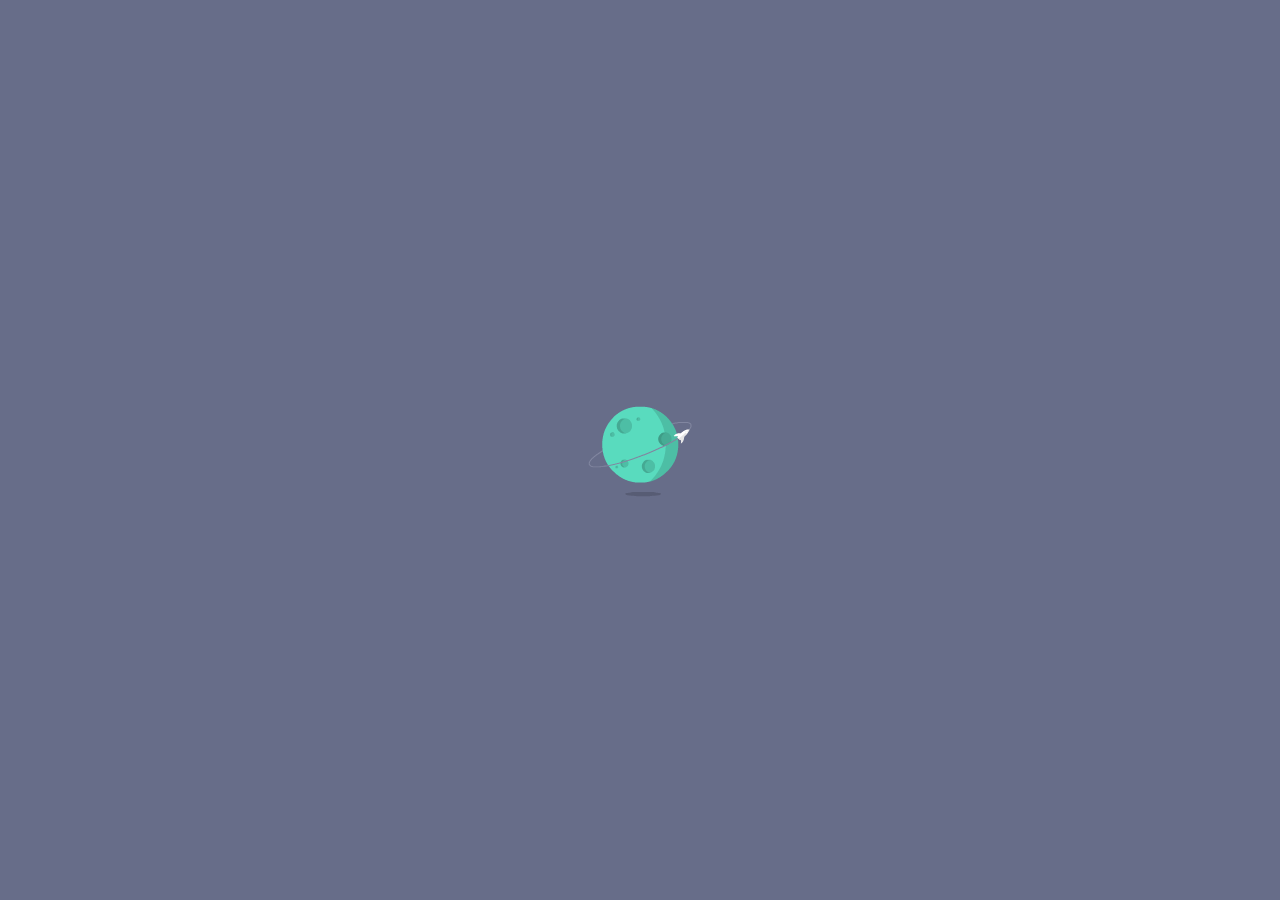
<file: index.html>
<!DOCTYPE html>
<html>

<head>
    <script async src="https://www.googletagmanager.com/gtag/js?id=UA-114566652-1"></script>
    <script>
        window.dataLayer = window.dataLayer || [];
    
            function gtag() {
                dataLayer.push(arguments);
            }
            gtag('js', new Date());
    
            gtag('config', 'UA-114566652-1');
        </script>
    <meta charset="utf-8" />
    <title>Christopher De Castro</title>
    <link rel="stylesheet" type="text/css" href="css/design.css">
    <script src="https://ajax.googleapis.com/ajax/libs/jquery/3.3.1/jquery.min.js"></script>
    <script src="js/preloader.js"></script>
    <!-- Global site tag (gtag.js) - Google Analytics -->



</head>

<body>
    <div id="loading"></div>
    <div id="particles-js"></div>
    <header>
        <h1>
            In Progress
        </h1>
    </header>
    <main>
            
        <div class="constainer">
            <div class="socials">
                <div class="individual">
                    <a target="_blank" href="https://www.youtube.com/chrisdecastrovlogs">
                        <img class="socials" src="images/youtube.png" alt="Youtube">
                    </a>
                </div>
                <div class="individual">
                    <a target="_blank" href="https://www.instagram.com/chrisjdecastro">
                        <img src="images/ig.png" class="socials" target="_blank" href="https://www.instagram.com/chrisjdecastro"
                            alt="Instagram">
                    </a>
                </div>
                <div class="individual">
                    <a target="_blank" href="https://www.twitter.com/chrisjdecastro">
                        <img src="images/twitter.png" class="socials" target="_blank" href="https://www.twitter.com/chrisjdecastro"
                            alt="Twitter">
                    </a>
                </div>
                <div class="individual">
                    <a target="_blank" href="https://github.com/ChrisJDecastro">
                        <img src="images/github.png" class="socials" target="_blank" href="https://github.com/FuzionLLF" alt="Github">
                    </a>
                </div>
            </div>

        </div>

        <!-- 
        <p class="social">
            <a target="_blank" href="https://www.youtube.com/chrisdecastrovlogs">
                Youtube Channel
            </a>
        </p>
        <p class="social">
            <a target="_blank" href="https://www.twitter.com/chrisjdecastro">
                Twitter
            </a>
        </p>
        <p class="social">
            <a target="_blank" href="https://www.instagram.com/chrisjdecastro">
                Instagram
            </a>
        </p>
        -->
    </main>
    
    <script src="js/particles.js"></script>
    <script src="js/app.js"></script>
    

</body>

</html>
</file>
<file: css/design.css>
@font-face {
    font-family: "AdamCG";
    src: url("../fonts/adam.cg_pro-webfont.eot");
    src:
        url("../fonts/adam.cg_pro-webfont.woff") format("woff"),
        url("../fonts/adam.cg_pro-webfont.svg#filename") format("svg");
}



body {
    /* background-color: #909FC0; */
    background-color: #17182f;
    padding: 0;
    margin: 0;
}
#loading {
    background: url('../images/sp_loader.gif') no-repeat center center;
    background-color: #676d89;
    position: absolute;
    top: 0;
    left: 0;
    height: 100%;
    width: 100%;
    z-index: 9999999;
}




#particles-js {
    position: absolute;
    width: 100%;
    height: 100%;
    z-index: -1;
  }

canvas {
    display: block;
    vertical-align: bottom;

    
  }
  

header {
    display: flex;
    justify-content: center;
    flex: 0 0 auto;
}

main {
    display: flex;
    justify-content: center;
    flex: 0 0 auto;
}

h1 {
    /* color: #224181; */
    color: #ffffff;
    font-size: 300%;
    font-family: 'AdamCG';
}

p {
    text-align: center;
    color: #224181;
}

div.container {
    display: flex;
    justify-content: center;
}

div.socials {
    display: flex;
    justify-content: center;

}

img.socials {
    display: block;
    margin-left: auto;
    margin-right: auto;
    margin-top: 10%;
    height: auto;
    width: 50%;
}

div.podcast {
    display: flex;
    justify-content: center;

}

iframe {
    height: 50%;
    width: 40%;
    margin-top: 5%;
}

@media (max-width: 450px) {
    h1 {
        font-size: 400%;
    }

    p {
        font-size: 100%;
    }
}

/*
#909FC0 - header and footer
#224181 - text
fake commit
*/
</file>
